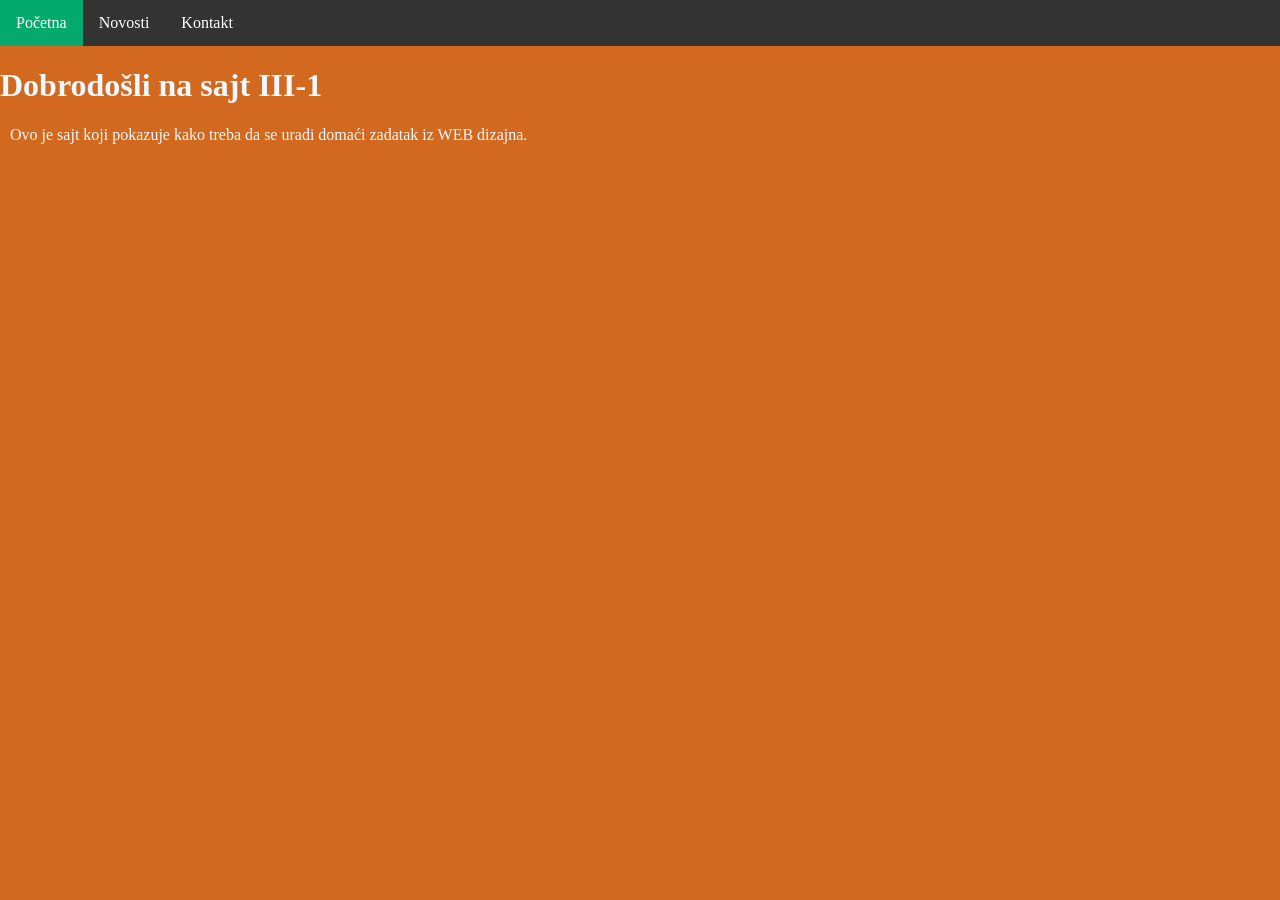
<file: index.html>
<!DOCTYPE html>
<html lang="en">
<head>
    <meta charset="UTF-8">
    <meta name="viewport" content="width=device-width, initial-scale=1.0">
    <title>31VSC sajt</title>
    <link rel="stylesheet" href="css/mojstil.css">
</head>
<body>
    <ul>
  <li><a class="active" href="index.html">Početna</a></li>
  <li><a href="novosti.html">Novosti</a></li>
  <li><a href="kontakt.html">Kontakt</a></li>
  
</ul>
    <h1>Dobrodošli na sajt III-1</h1>
    <p>Ovo je sajt koji pokazuje kako treba da se uradi domaći zadatak iz WEB dizajna.</p>
</body>
</html>
</file>
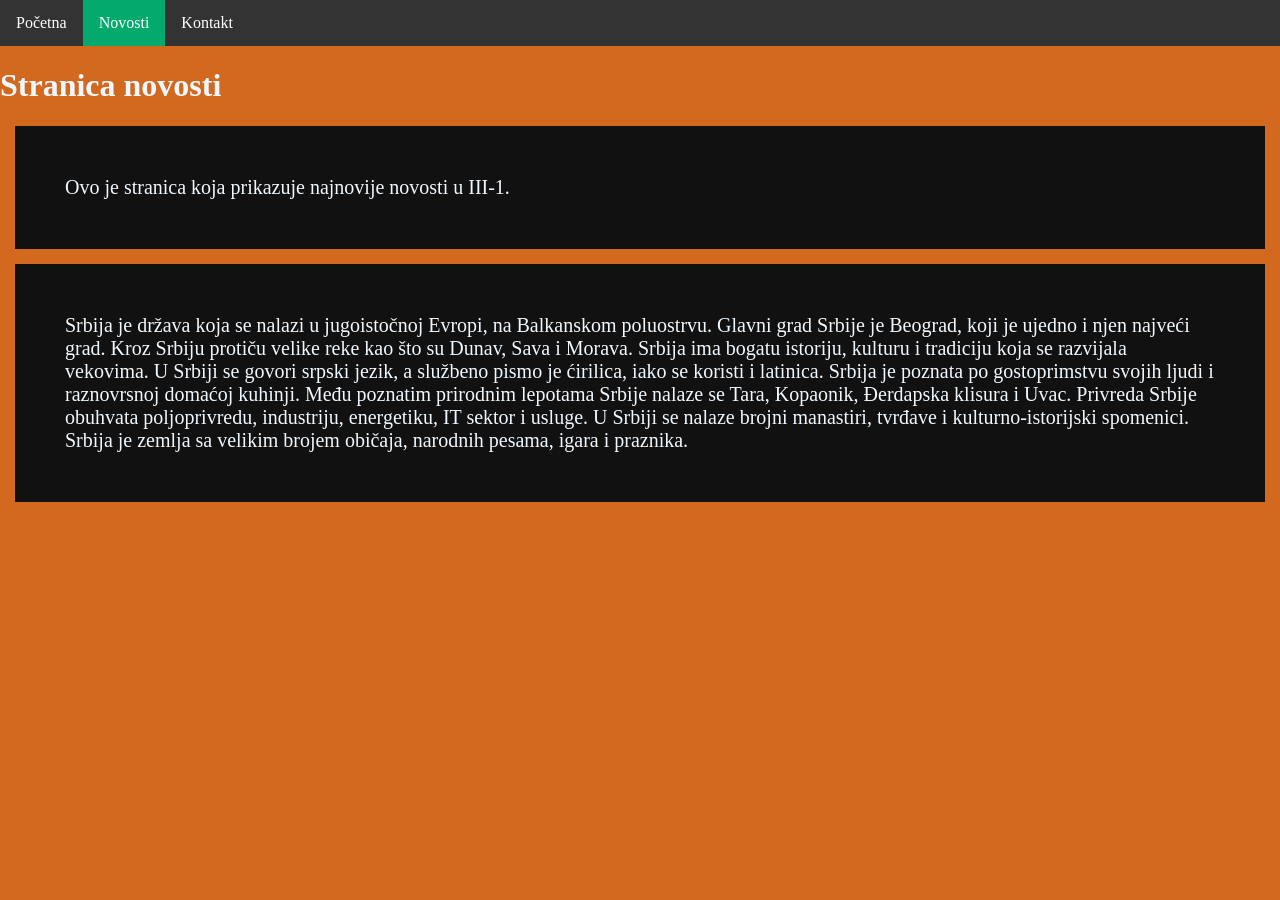
<file: novosti.html>
<!DOCTYPE html>
<html lang="en">
<head>
    <meta charset="UTF-8">
    <meta name="viewport" content="width=device-width, initial-scale=1.0">
    <title>31VSC sajt</title>
    <link rel="stylesheet" href="css/mojstil.css">
</head>
<body>
    <ul>
  <li><a  href="index.html">Početna</a></li>
  <li><a class="active" href="novosti.html">Novosti</a></li>
  <li><a href="kontakt.html">Kontakt</a></li>
  
</ul>
    <h1>Stranica novosti</h1>
    <p class="srbija">Ovo je stranica koja prikazuje najnovije novosti u III-1.</p>
<p class="srbija">Srbija je država koja se nalazi u jugoistočnoj Evropi, na Balkanskom poluostrvu.
Glavni grad Srbije je Beograd, koji je ujedno i njen najveći grad.
Kroz Srbiju protiču velike reke kao što su Dunav, Sava i Morava.
Srbija ima bogatu istoriju, kulturu i tradiciju koja se razvijala vekovima.
U Srbiji se govori srpski jezik, a službeno pismo je ćirilica, iako se koristi i latinica.
Srbija je poznata po gostoprimstvu svojih ljudi i raznovrsnoj domaćoj kuhinji.
Među poznatim prirodnim lepotama Srbije nalaze se Tara, Kopaonik, Đerdapska klisura i Uvac.
Privreda Srbije obuhvata poljoprivredu, industriju, energetiku, IT sektor i usluge.
U Srbiji se nalaze brojni manastiri, tvrđave i kulturno-istorijski spomenici.
Srbija je zemlja sa velikim brojem običaja, narodnih pesama, igara i praznika.</p>
</body>
</html>
</file>
<file: css/mojstil.css>
body {
  margin: 0;
  padding: 0;
  background-color: chocolate;
  color: aliceblue;
}

h2, p {
  margin: 10px;
}

ul {
  list-style-type: none;
  margin: 0;
  padding: 0;
  background-color: #333333;
  display: flex;
}

ul li a {
  display: block;
  color: white;
  padding: 14px 16px;
  text-decoration: none;
}

ul li a:hover:not(.active) {
  background-color: #111111;
}

ul li a.active {
  background-color: #04AA6D;
}
.srbija {
    font-size: 20px;
    background-color: #111111;
    padding: 50px;
    margin: 15px;
}
</file>
